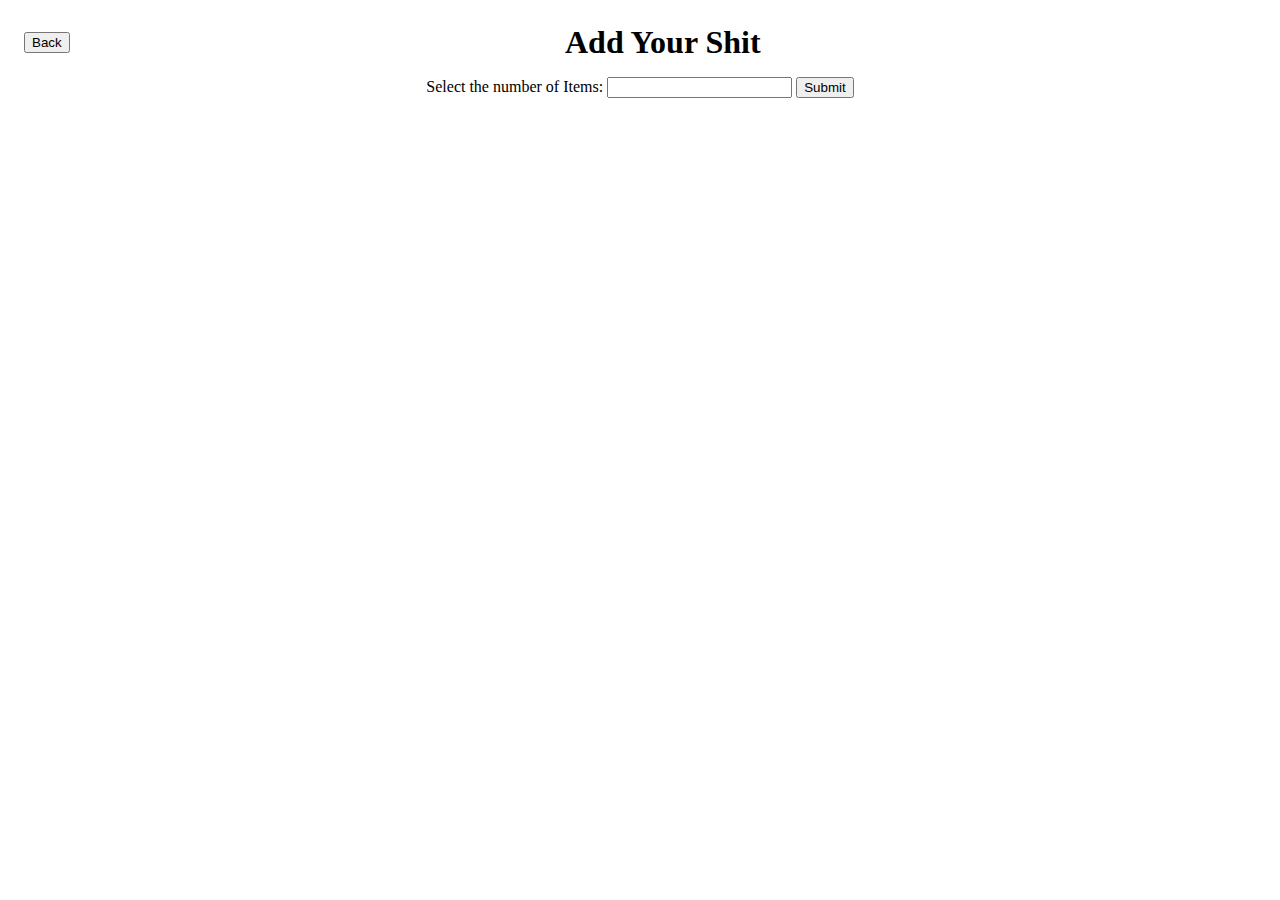
<file: second/fees.html>
<!DOCTYPE html>
<html lang="en">
<head>
    <meta charset="UTF-8">
    <meta name="viewport" content="width=device-width, initial-scale=1.0">
    <title>Add Shit Idk</title>

    <link href = "fees.css" rel = "stylesheet"/>
</head>
<body>
    <div class = "first-row">
        <input type ="submit" value = "Back" id = "back-btn" >
        <h1> Add Your Shit </h1>
    </div>

    <div id="input-container">
        <form id="receipt-form">
            <label for="noOfItems">Select the number of Items:</label>
            <input type = "number" id = "noOfItems">
            <input type="submit" value="Submit">
        </form>
    </div>

    <script src = "fees.js"></script>
</body>
</html>
</file>
<file: second/fees.css>
body {
  text-align: center ;
}

.first-row {
    display: flex;
    justify-content: space-between;
    align-items: center;
    padding: 1rem;
}

.first-row h1 {
    margin: 0;
    flex-grow: 1;
    text-align: center;
}

#input-container > div { 
  display: inline-block;
  margin-right: 1rem;
}
</file>
